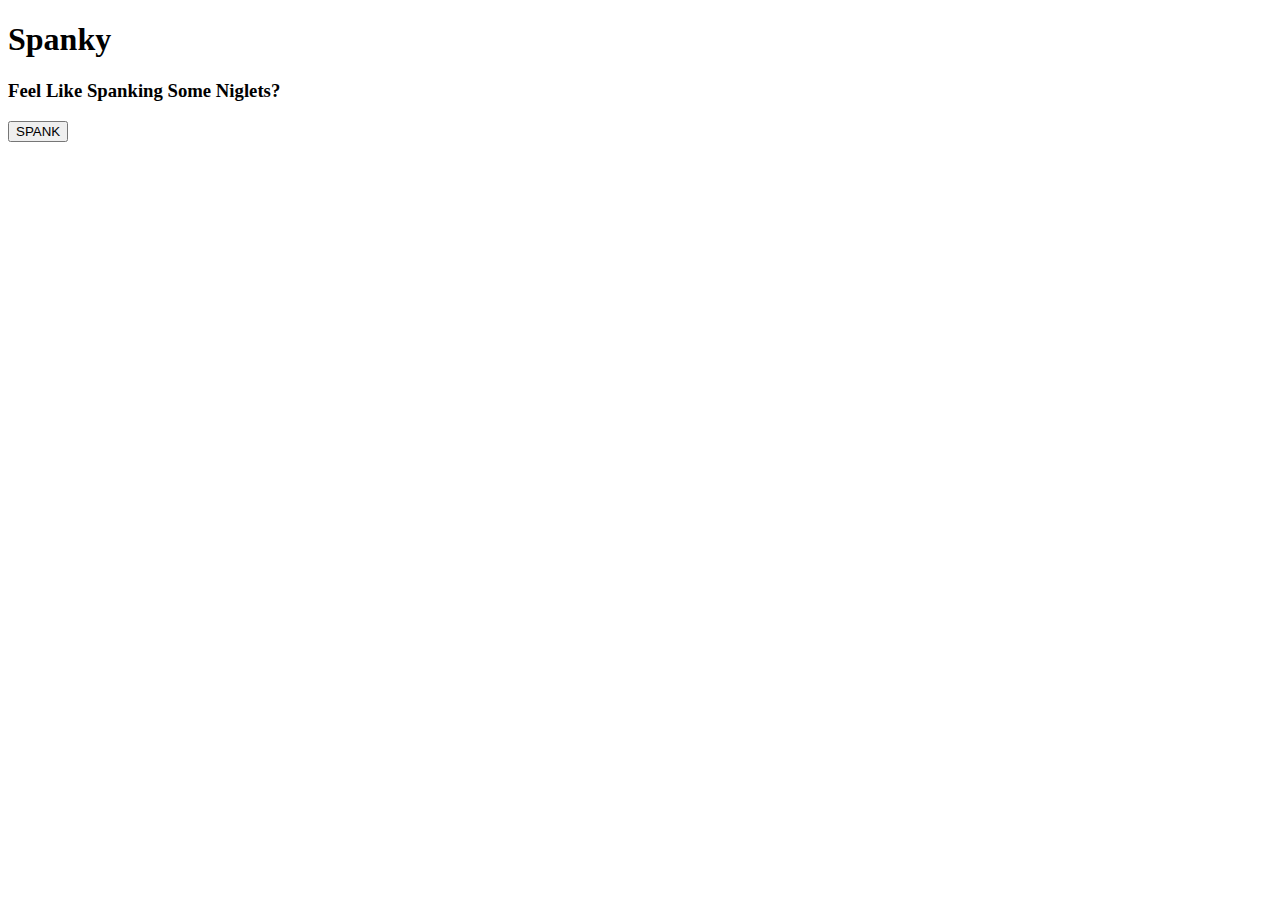
<file: index.html>
<!DOCTYPE html>
<html lang="en">
<head>
  <meta charset="UTF-8">
  <meta name="viewport" content="width=device-width, initial-scale=1.0">
  <meta http-equiv="X-UA-Compatible" content="ie=edge">
  <title>Spanky</title>
</head>
<body>
  <header>
    <h1>Spanky</h1>
    <h3>Feel Like Spanking Some Niglets? </h3>
    <button> SPANK </button>
  </header>

</body>
</html>
</file>
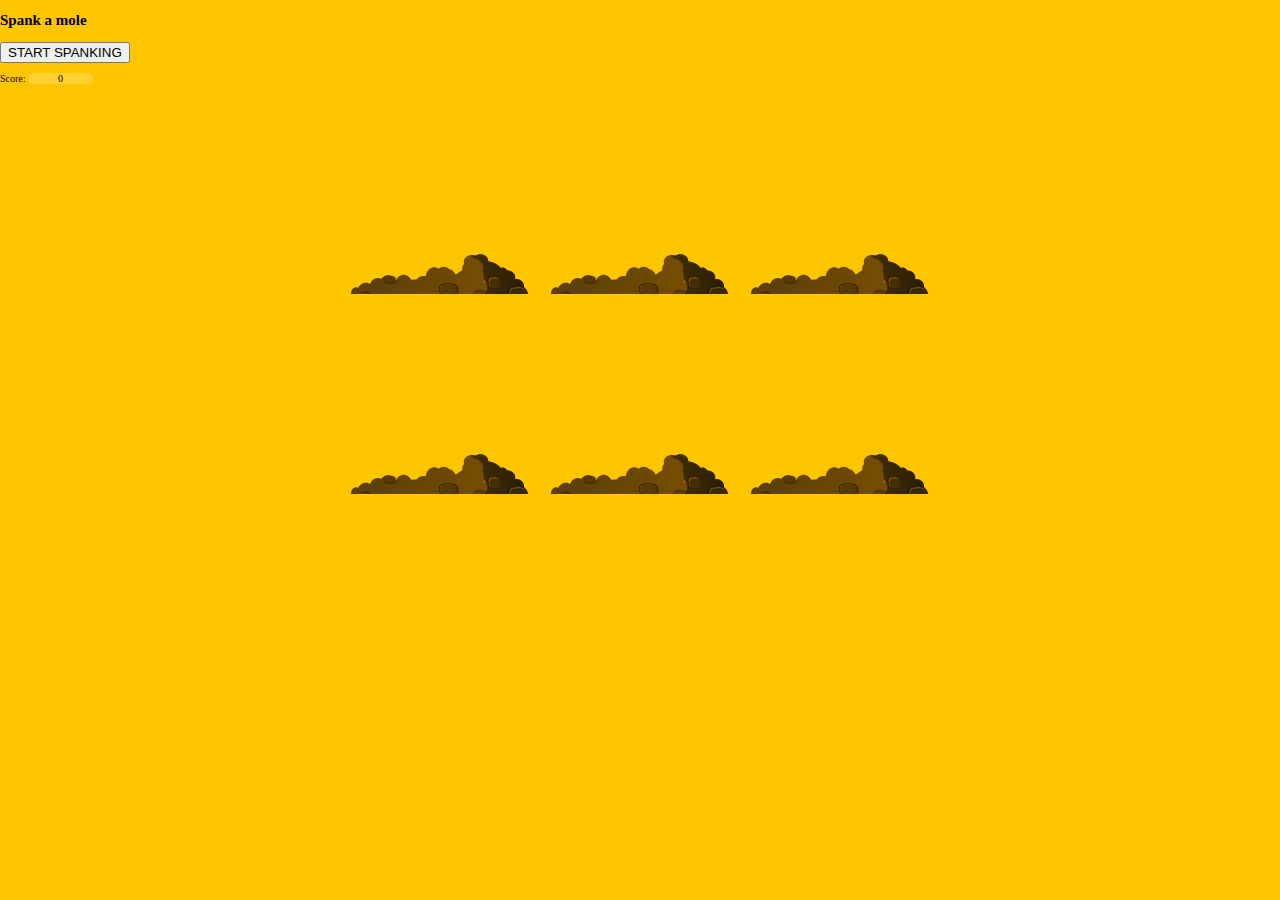
<file: level-one.html>
<!DOCTYPE html>
<html lang="en">
<head>
  <meta charset="UTF-8">
  <meta name="viewport" content="width=device-width, initial-scale=1.0">
  <meta http-equiv="X-UA-Compatible" content="ie=edge">
  <link href="css/style.css" rel="stylesheet"/>
  <title>Spanky | Level one</title>
</head>
<body>
  <div>
      <h2> Spank a mole </h2>
      <button onclick="startGame()">START SPANKING</button>
      <p>
        Score: <span class="score"> 0 </span>
      </p>
  </div>

  <div class="game">
    <div class="hole hole-1">
      <div class="mole"></div>
    </div>
    <div class="hole hole-2">
      <div class="mole"></div>
    </div>
    <div class="hole hole-3">
      <div class="mole"></div>
    </div>
    <div class="hole hole-4">
      <div class="mole"></div>
    </div>
    <div class="hole hole-5">
      <div class="mole"></div>
    </div>
    <div class="hole hole-6">
      <div class="mole"></div>
    </div>
  </div>


  <script src="js/script.js"></script>
</body>
</html>
</file>
<file: css/style.css>
html {
  box-sizing: border-box;
  font-size: 10px;
  background: #ffc600;
}

*, *:before, *:after {
  box-sizing: inherit;
}

body {
  padding: 0;
  margin:0;
  font-family: 'Amatic SC', cursive;
}

h1 {
  text-align: center;
  font-size: 10rem;
  line-height:1;
  margin-bottom: 0;
}

.score {
  background:rgba(255,255,255,0.2);
  padding:0 3rem;
  line-height:1;
  border-radius:1rem;
}

.game {
  width:600px;
  height:400px;
  display:flex;
  flex-wrap:wrap;
  margin:0 auto;
}

.hole {
  flex: 1 0 33.33%;
  overflow: hidden;
  position: relative;
}

.hole:after {
  display: block;
  background: url(../dirt.svg) bottom center no-repeat;
  background-size:contain;
  content:'';
  width: 100%;
  height:70px;
  position: absolute;
  z-index: 2;
  bottom:-30px;
}

.mole {
  background:url('../mole.svg') bottom center no-repeat;
  background-size:60%;
  position: absolute;
  top: 100%;
  width: 100%;
  height: 100%;
  transition:all 0.4s;
}

.hole.up .mole {
  top:0;
}
</file>
